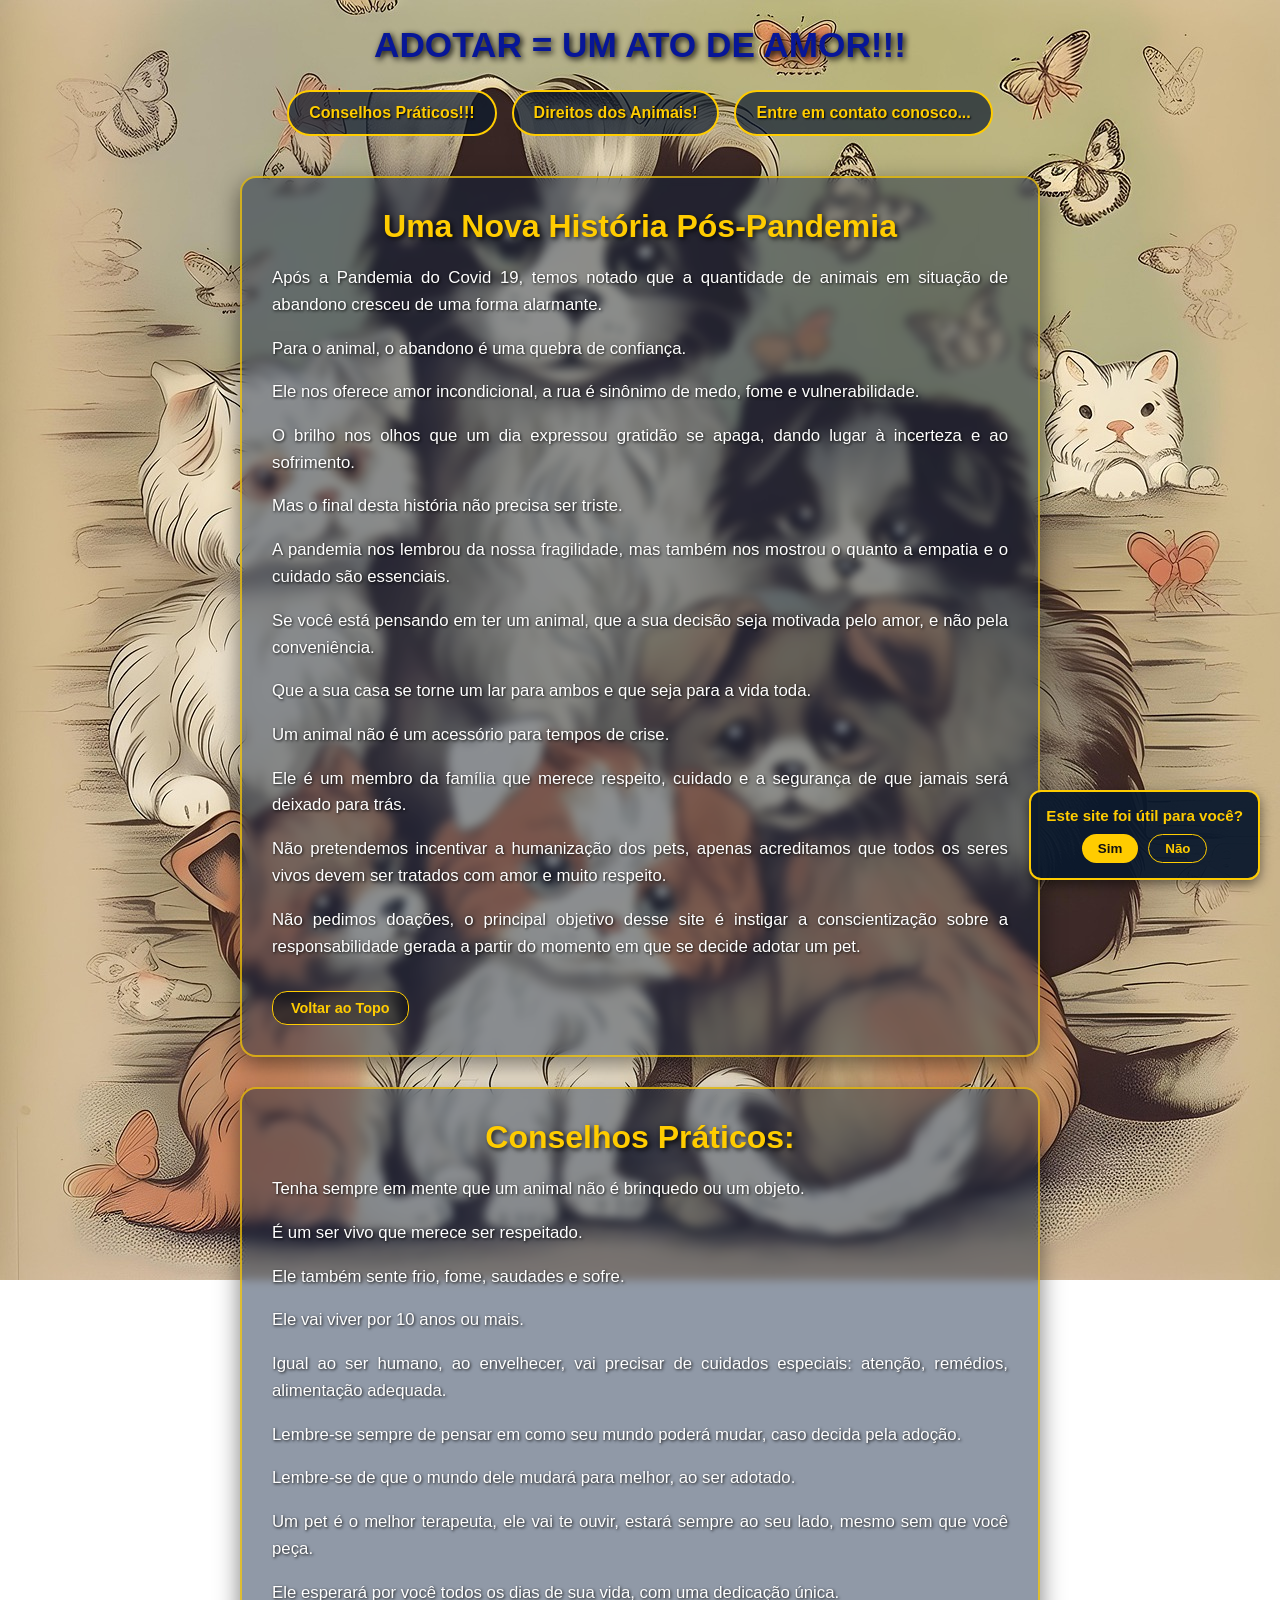
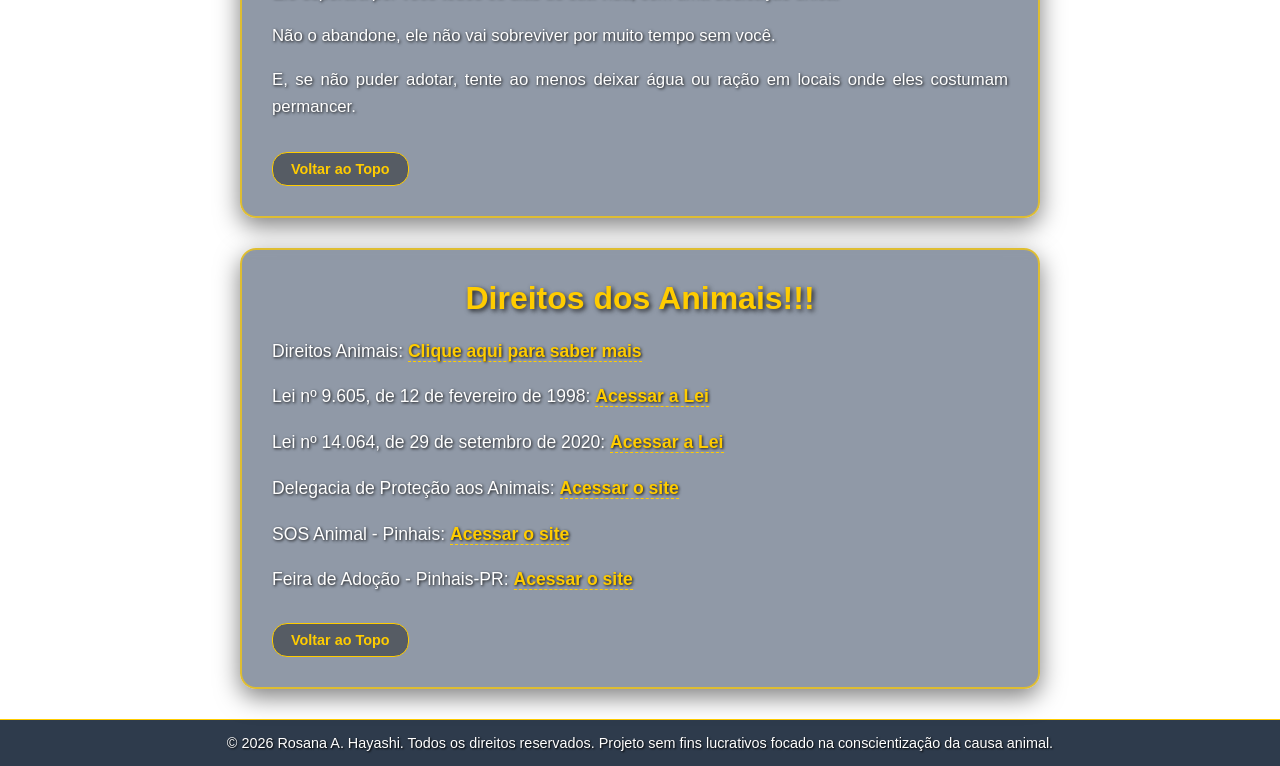
<file: index.html>
<!DOCTYPE html>
<html lang="pt-BR">
<head>
    <meta charset="UTF-8">
    <meta http-equiv="X-UA-Compatible" content="IE=edge">
    <meta name="viewport" content="width=device-width, initial-scale=1.0">
    <title>Index</title>

    <!-- Google tag (gtag.js) -->
    <script async src="https://www.googletagmanager.com/gtag/js?id=G-DK2Q0Q1BSC"></script>
    <script>
        window.dataLayer = window.dataLayer || [];
        function gtag(){dataLayer.push(arguments);}
        gtag('js', new Date());

        gtag('config', 'G-DK2Q0Q1BSC');
    </script>

    <link rel="stylesheet" href="style01.css">
</head>
<body>
    <header id="inicio">
        <h1 class="main-title">ADOTAR = UM ATO DE AMOR!!!</h1>
    </header>

    <nav>
        <div class="botoes-container">
            <a href="conselhos.html" class="button-link">Conselhos Práticos!!!</a>
            <a href="direitos.html" class="button-link">Direitos dos Animais!</a>
            <a href="contato.html" class="button-link">Entre em contato conosco...</a>
        </div>
    </nav>

    <main>
        <div class="content-container">
            <h1>Uma Nova História Pós-Pandemia</h1>

            <p>Após a Pandemia do Covid 19, temos notado que a quantidade de animais em situação de abandono cresceu de uma forma alarmante.</p>
            <p>Para o animal, o abandono é uma quebra de confiança.</p>
            <p>Ele nos oferece amor incondicional, a rua é sinônimo de medo, fome e vulnerabilidade.</p>
            <p>O brilho nos olhos que um dia expressou gratidão se apaga, dando lugar à incerteza e ao sofrimento.</p>
            <p>Mas o final desta história não precisa ser triste.</p>
            <p>A pandemia nos lembrou da nossa fragilidade, mas também nos mostrou o quanto a empatia e o cuidado são essenciais.</p>
            <p>Se você está pensando em ter um animal, que a sua decisão seja motivada pelo amor, e não pela conveniência.</p>
            <p>Que a sua casa se torne um lar para ambos e que seja para a vida toda.</p>
            <p>Um animal não é um acessório para tempos de crise.</p>
            <p>Ele é um membro da família que merece respeito, cuidado e a segurança de que jamais será deixado para trás.</p>
            <p>Não pretendemos incentivar a humanização dos pets, apenas acreditamos que todos os seres vivos devem ser tratados com amor e muito respeito.</p>
            <p>Não pedimos doações, o principal objetivo desse site é instigar a conscientização sobre a responsabilidade gerada a partir do momento em que se decide adotar um pet.</p>
            
            <a href="#inicio" class="back-to-top">Voltar ao Topo</a>
        </div>

        <div id="conselhos" class="content-container">
            <h2>Conselhos Práticos:</h2>

            <p>Tenha sempre em mente que um animal não é brinquedo ou um objeto.</p>
            <p>É um ser vivo que merece ser respeitado.</p>
            <p>Ele também sente frio, fome, saudades e sofre.</p>
            <p>Ele vai viver por 10 anos ou mais.</p>
            <p>Igual ao ser humano, ao envelhecer, vai precisar de cuidados especiais: atenção, remédios, alimentação adequada.</p>
            <p>Lembre-se sempre de pensar em como seu mundo poderá mudar, caso decida pela adoção.</p>
            <p>Lembre-se de que o mundo dele mudará para melhor, ao ser adotado.</p>
            <p>Um pet é o melhor terapeuta, ele vai te ouvir, estará sempre ao seu lado, mesmo sem que você peça.</p>
            <p>Ele esperará por você todos os dias de sua vida, com uma dedicação única.</p>
            <p>Não o abandone, ele não vai sobreviver por muito tempo sem você.</p>
            <p>E, se não puder adotar, tente ao menos deixar água ou ração em locais onde eles costumam permancer.</p>
            
            <a href="#inicio" class="back-to-top">Voltar ao Topo</a>
        </div>

        <div id="direitos" class="content-container">
            <h2>Direitos dos Animais!!!</h2>

            <p class="fonte">
                Direitos Animais: <a href="https://www.gov.br/mma/pt-br/assuntos/biodiversidade-e-biomas/direitos-animais" target="_blank" rel="noopener noreferrer">Clique aqui para saber mais</a>
            </p>

            <p class="fonte">
                Lei nº 9.605, de 12 de fevereiro de 1998: <a href="https://www.planalto.gov.br/ccivil_03/LEIS/L9605.htm" target="_blank" rel="noopener noreferrer">Acessar a Lei</a>
            </p>

            <p class="fonte">
                Lei nº 14.064, de 29 de setembro de 2020: <a href="https://www.planalto.gov.br/ccivil_03/_ato2019-2022/2020/lei/l14064.htm" target="_blank" rel="noopener noreferrer">Acessar a Lei</a>
            </p>

            <p class="fonte">
                Delegacia de Proteção aos Animais: <a href="https://www.policiacivil.pr.gov.br/protecaoanimal" target="_blank" rel="noopener noreferrer">Acessar o site</a>
            </p>

            <p class="fonte">
                SOS Animal - Pinhais: <a href="https://pinhais.atende.net/cidadao/pagina/sos-animal" target="_blank" rel="noopener noreferrer">Acessar o site</a>
            </p>

            <p class="fonte">
                Feira de Adoção - Pinhais-PR: <a href="https://pinhais.atende.net/cidadao/pagina/feira-de-adocao" target="_blank" rel="noopener noreferrer">Acessar o site</a>
            </p>

            <a href="#inicio" class="back-to-top">Voltar ao Topo</a>
        </div>
    </main>

    <!-- 🟡 ESTRUTURA DO WIDGET DE FEEDBACK (Caixa Flutuante) -->
    <div id="feedbackWidget" style="position: fixed; bottom: 20px; right: 20px; background-color: rgba(10, 25, 45, 0.95); border: 2px solid #ffcc00; padding: 15px; border-radius: 12px; color: #fff; z-index: 1000; box-shadow: 0 4px 12px rgba(0,0,0,0.5); text-align: center; max-width: 280px;">
        <p style="margin: 0 0 10px 0; font-size: 0.95em; font-weight: bold; color: #ffcc00;">Este site foi útil para você?</p>
        <div id="feedbackBotoes" style="display: flex; gap: 10px; justify-content: center;">
            <button onclick="enviarFeedback('Sim')" style="background-color: #ffcc00; color: #111; border: none; padding: 6px 16px; border-radius: 15px; font-weight: bold; cursor: pointer;">Sim</button>
            <button onclick="enviarFeedback('Não')" style="background-color: transparent; color: #ffcc00; border: 1px solid #ffcc00; padding: 6px 16px; border-radius: 15px; font-weight: bold; cursor: pointer;">Não</button>
        </div>
        <p id="feedbackMensagem" style="display: none; margin: 5px 0 0 0; font-weight: bold;"></p>
    </div>

    <footer class="footer-container">
        <div class="footer-content">
            <p class="footer-text">&copy; 2026 Rosana A. Hayashi. Todos os direitos reservados. Projeto sem fins lucrativos focado na conscientização da causa animal. </p>
        </div>
    </footer>

    <!-- 🚀 SCRIPT DE FUNCIONAMENTO DO WIDGET -->
    <script>
        function enviarFeedback(opcao) {
            document.getElementById('feedbackBotoes').style.display = 'none';
            var msg = document.getElementById('feedbackMensagem');
            
            if (opcao === 'Sim') {
                msg.textContent = 'Que ótimo! Muito obrigado! 💛';
            } else {
                msg.textContent = 'Obrigado pelo retorno! Vamos melhorar! 🙏';
            }
            msg.style.display = 'block';

            // ENVIO PARA O GOOGLE ANALYTICS (GA4)
            if (typeof gtag === 'function') {
                gtag('event', 'feedback_resposta', {
                    'opcao_escolhida': opcao,
                    'pagina': window.location.pathname
                });
            }

            // Esconde automaticamente após 4 segundos
            setTimeout(function() {
                fecharFeedback();
            }, 4000);
        }

        function fecharFeedback() {
            var widget = document.getElementById('feedbackWidget');
            if (widget) {
                widget.style.opacity = '0';
                widget.style.transform = 'translateY(20px)';
                widget.style.transition = 'all 0.3s ease';
                setTimeout(function() {
                    widget.style.display = 'none';
                }, 300);
            }
        }
    </script>
</body>
</html>
</file>
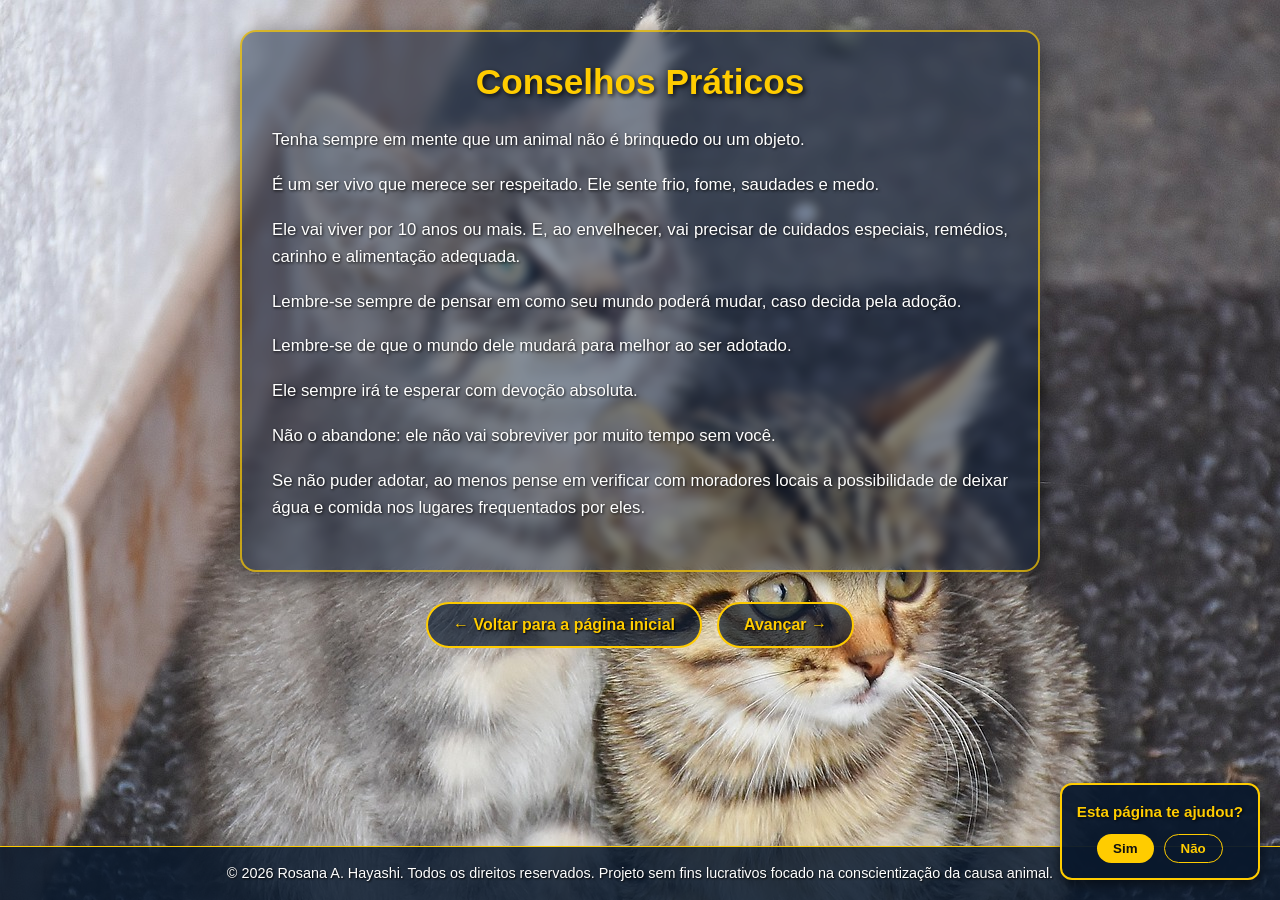
<file: conselhos.html>
<!DOCTYPE html>
<html lang="pt-BR">
<head>
    <meta charset="UTF-8">
    <meta http-equiv="X-UA-Compatible" content="IE=edge">
    <meta name="viewport" content="width=device-width, initial-scale=1.0">
    <title>Conselhos Práticos - Adotar é um Ato de Amor</title>

    <!-- 🚀 Google tag (gtag.js) -->
    <script async src="https://www.googletagmanager.com/gtag/js?id=G-DK2Q0Q1BSC"></script>
    <script>
        window.dataLayer = window.dataLayer || [];
        function gtag(){dataLayer.push(arguments);}
        gtag('js', new Date());

        gtag('config', 'G-DK2Q0Q1BSC');
    </script>

    <style>
        /* ==================== Estilos da Página de Conselhos ==================== */
        body {
            background-image: url("images/kit.jpg");
            background-position: top center;
            background-repeat: no-repeat;
            background-size: cover;
            background-attachment: fixed;
            font-family: 'Poppins', Arial, sans-serif;
            color: #ffffff;
            margin: 0;
            padding: 0;
            min-height: 100vh;
            display: flex;
            flex-direction: column;
        }

        /* Container Principal (Azul Translúcido) */
        main {
            padding: 30px;
            margin: 30px auto 20px auto;
            max-width: 800px;
            width: 90%;
            background-color: rgba(10, 30, 60, 0.45); 
            backdrop-filter: blur(5px);
            -webkit-backdrop-filter: blur(5px);
            border-radius: 16px;
            border: 2px solid rgba(255, 204, 0, 0.7);
            box-shadow: 0 8px 24px rgba(0, 0, 0, 0.5);
            box-sizing: border-box;
            text-align: justify;
        }

        h1 {
            text-align: center;
            color: #ffcc00;
            text-shadow: 2px 2px 5px rgba(0, 0, 0, 0.8);
            font-family: 'Lucida Sans', 'Lucida Grande', Verdana, sans-serif;
            font-size: 2.2em;
            margin-top: 0;
            margin-bottom: 25px;
        }

        p {
            line-height: 1.6;
            margin-bottom: 18px;
            font-size: 1.05em;
            text-shadow: 1px 1px 3px rgba(0, 0, 0, 0.9);
            font-weight: 500;
        }

        /* Container da Navegação e Botões */
        .nav-botoes {
            display: flex;
            justify-content: center;
            gap: 15px;
            margin: 10px auto 30px auto;
            width: 90%;
            max-width: 800px;
            flex-wrap: wrap;
        }

        .button-link {
            display: inline-block;
            padding: 12px 25px;
            border: 2px solid #ffcc00;
            border-radius: 25px;
            color: #ffcc00;
            font-weight: bold;
            text-decoration: none;
            transition: all 0.3s ease;
            background-color: rgba(10, 25, 45, 0.7);
            text-shadow: 1px 1px 2px #000;
            text-align: center;
        }

        .button-link:hover {
            background-color: #ffcc00;
            color: #111;
            border-color: #ffcc00;
            transform: translateY(-2px);
            box-shadow: 0 4px 12px rgba(255, 204, 0, 0.4);
        }

        /* Rodapé */
        .footer-container {
            width: 100%;
            padding: 15px 0;
            background-color: rgba(10, 25, 45, 0.85);
            border-top: 1px solid #ffcc00;
            margin-top: auto;
            text-align: center;
        }

        .footer-text {
            margin: 0;
            font-size: 0.9em;
            color: #ffffff;
            text-shadow: 1px 1px 2px #000;
        }

        /* Responsividade para Celulares */
        @media screen and (max-width: 600px) {
            main {
                padding: 20px 15px;
            }
            h1 {
                font-size: 1.8em;
            }
            .nav-botoes {
                flex-direction: column;
                gap: 10px;
            }
            .button-link {
                width: 100%;
                box-sizing: border-box;
            }
        }
    </style>
</head>
<body>

    <main>
        <h1>Conselhos Práticos</h1>

        <p>Tenha sempre em mente que um animal não é brinquedo ou um objeto.</p>
        <p>É um ser vivo que merece ser respeitado. Ele sente frio, fome, saudades e medo.</p>
        <p>Ele vai viver por 10 anos ou mais. E, ao envelhecer, vai precisar de cuidados especiais, remédios, carinho e alimentação adequada.</p>
        <p>Lembre-se sempre de pensar em como seu mundo poderá mudar, caso decida pela adoção.</p>
        <p>Lembre-se de que o mundo dele mudará para melhor ao ser adotado.</p>
        <p>Ele sempre irá te esperar com devoção absoluta.</p>
        <p>Não o abandone: ele não vai sobreviver por muito tempo sem você.</p>
        <p>Se não puder adotar, ao menos pense em verificar com moradores locais a possibilidade de deixar água e comida nos lugares frequentados por eles.</p>
    </main>

    <nav class="nav-botoes">
        <a href="index.html" class="button-link">← Voltar para a página inicial</a>
        <a href="direitos.html" class="button-link">Avançar →</a>
    </nav>

    <!-- 🟡 ESTRUTURA DO WIDGET DE FEEDBACK (Caixa Flutuante) -->
    <div id="feedbackWidget" style="position: fixed; bottom: 20px; right: 20px; background-color: rgba(10, 25, 45, 0.95); border: 2px solid #ffcc00; padding: 15px; border-radius: 12px; color: #fff; z-index: 1000; box-shadow: 0 4px 12px rgba(0,0,0,0.5); text-align: center; max-width: 280px;">
        <p style="margin: 0 0 10px 0; font-size: 0.95em; font-weight: bold; color: #ffcc00;">Esta página te ajudou?</p>
        <div id="feedbackBotoes" style="display: flex; gap: 10px; justify-content: center;">
            <button onclick="enviarFeedback('Sim')" style="background-color: #ffcc00; color: #111; border: none; padding: 6px 16px; border-radius: 15px; font-weight: bold; cursor: pointer;">Sim</button>
            <button onclick="enviarFeedback('Não')" style="background-color: transparent; color: #ffcc00; border: 1px solid #ffcc00; padding: 6px 16px; border-radius: 15px; font-weight: bold; cursor: pointer;">Não</button>
        </div>
        <p id="feedbackMensagem" style="display: none; margin: 5px 0 0 0; font-weight: bold;"></p>
    </div>

    <footer class="footer-container">
        <div class="footer-content">
            <p class="footer-text">&copy; 2026 Rosana A. Hayashi. Todos os direitos reservados. Projeto sem fins lucrativos focado na conscientização da causa animal.</p>
        </div>
    </footer>

    <!-- 🚀 SCRIPT DE FUNCIONAMENTO DO WIDGET -->
    <script>
        function enviarFeedback(opcao) {
            document.getElementById('feedbackBotoes').style.display = 'none';
            var msg = document.getElementById('feedbackMensagem');
            
            if (opcao === 'Sim') {
                msg.textContent = 'Que ótimo! Muito obrigado! 💛';
            } else {
                msg.textContent = 'Obrigado pelo retorno! Vamos melhorar! 🙏';
            }
            msg.style.display = 'block';

            // ENVIO PARA O GOOGLE ANALYTICS (GA4)
            if (typeof gtag === 'function') {
                gtag('event', 'feedback_resposta', {
                    'opcao_escolhida': opcao,
                    'pagina': window.location.pathname
                });
            }

            // Esconde automaticamente após 4 segundos
            setTimeout(function() {
                fecharFeedback();
            }, 4000);
        }

        function fecharFeedback() {
            var widget = document.getElementById('feedbackWidget');
            if (widget) {
                widget.style.opacity = '0';
                widget.style.transform = 'translateY(20px)';
                widget.style.transition = 'all 0.3s ease';
                setTimeout(function() {
                    widget.style.display = 'none';
                }, 300);
            }
        }
    </script>

</body>
</html>
</file>
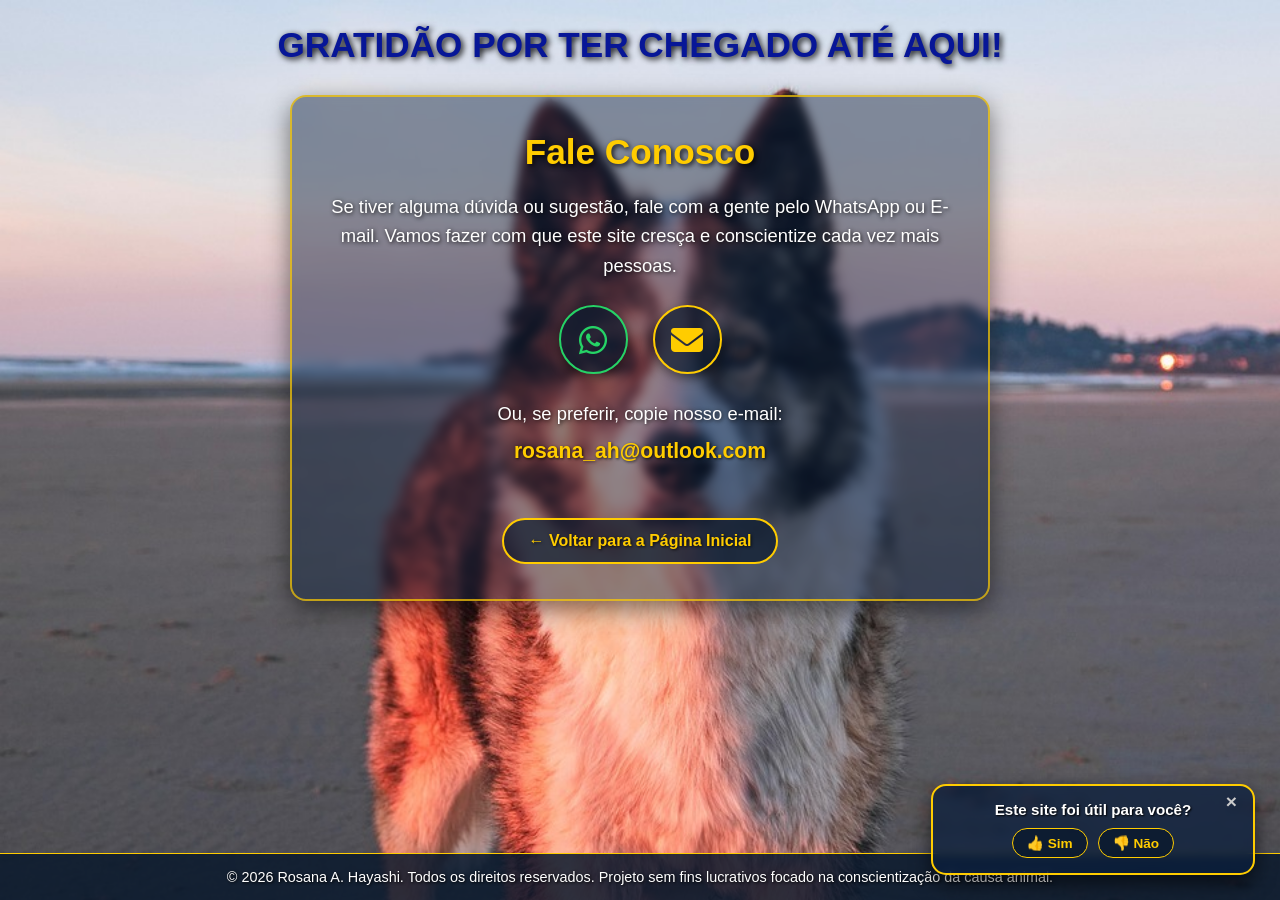
<file: contato.html>
<!DOCTYPE html>
<html lang="pt-BR">
<head>
    <meta charset="UTF-8">
    <meta http-equiv="X-UA-Compatible" content="IE=edge">
    <meta name="viewport" content="width=device-width, initial-scale=1.0">
    <title>Contato - Adotar é um Ato de Amor</title>

    <!-- 🚀 Google tag (gtag.js) -->
    <script async src="https://www.googletagmanager.com/gtag/js?id=G-DK2Q0Q1BSC"></script>
    <script>
      window.dataLayer = window.dataLayer || [];
      function gtag(){dataLayer.push(arguments);}
      gtag('js', new Date());

      gtag('config', 'G-DK2Q0Q1BSC');
    </script>

    <!-- Importação dos ícones (Font Awesome) e Estilos -->
    <link rel="stylesheet" href="https://cdnjs.cloudflare.com/ajax/libs/font-awesome/6.4.2/css/all.min.css">
    <link rel="stylesheet" href="style02.css">
</head>
<body>

    <header id="inicio">
        <h1 class="main-title">GRATIDÃO POR TER CHEGADO ATÉ AQUI!</h1>
    </header>

    <main class="contact-container">
        <h2>Fale Conosco</h2>

        <p class="contact-text">
            Se tiver alguma dúvida ou sugestão, fale com a gente pelo WhatsApp ou E-mail. 
            Vamos fazer com que este site cresça e conscientize cada vez mais pessoas.
        </p>

        <div class="contact-links">
            <!-- Link Direto para o WhatsApp -->
            <a href="https://api.whatsapp.com/send?phone=5541996947574" target="_blank" rel="noopener noreferrer" title="Enviar WhatsApp" class="contact-icon whatsapp">
                <i class="fab fa-whatsapp"></i>
            </a>
            
            <!-- Link Direto para o E-mail -->
            <a href="mailto:rosana_ah@outlook.com" title="Enviar E-mail" class="contact-icon email">
                <i class="fas fa-envelope"></i>
            </a>
        </div>

        <p class="contact-text email-text">
            Ou, se preferir, copie nosso e-mail: <br>
            <strong>rosana_ah@outlook.com</strong>
        </p>

        <a href="index.html" class="button-back">← Voltar para a Página Inicial</a>
    </main>

    <!-- Widget Flutuante de Avaliação -->
    <div class="feedback-flutuante" id="feedbackWidget">
        <button type="button" class="feedback-close" onclick="fecharFeedback()" title="Fechar">×</button>
        <p class="feedback-title">Este site foi útil para você?</p>
        <div class="feedback-botoes" id="feedbackBotoes">
            <button type="button" onclick="enviarFeedback('Sim')">👍 Sim</button>
            <button type="button" onclick="enviarFeedback('Não')">👎 Não</button>
        </div>
        <p class="feedback-mensagem" id="feedbackMensagem" style="display: none;">
            Obrigado pelo seu carinho! 💛
        </p>
    </div>

    <footer class="footer-container">
        <div class="footer-content">
            <p class="footer-text">&copy; 2026 Rosana A. Hayashi. Todos os direitos reservados. Projeto sem fins lucrativos focado na conscientização da causa animal.</p>
        </div>
    </footer>

    <!-- Script de Funcionamento do Widget Flutuante -->
    <script>
        function enviarFeedback(opcao) {
            document.getElementById('feedbackBotoes').style.display = 'none';
            var msg = document.getElementById('feedbackMensagem');
            
            if (opcao === 'Sim') {
                msg.textContent = 'Que ótimo! Muito obrigado! 💛';
            } else {
                msg.textContent = 'Obrigado pelo retorno! Vamos melhorar! 🙏';
            }
            msg.style.display = 'block';

            // 🚀 ENVIO PARA O GOOGLE ANALYTICS
            if (typeof gtag === 'function') {
                gtag('event', 'feedback_resposta', {
                    'opcao_escolhida': opcao,
                    'pagina': window.location.pathname
                });
            } else {
                console.warn('Google Analytics (gtag) não carregou.');
            }

            // Esconde automaticamente após 4 segundos
            setTimeout(function() {
                fecharFeedback();
            }, 4000);
        }

        function fecharFeedback() {
            var widget = document.getElementById('feedbackWidget');
            widget.style.opacity = '0';
            widget.style.transform = 'translateY(20px)';
            setTimeout(function() {
                widget.style.display = 'none';
            }, 300);
        }
    </script>

</body>
</html>
</file>
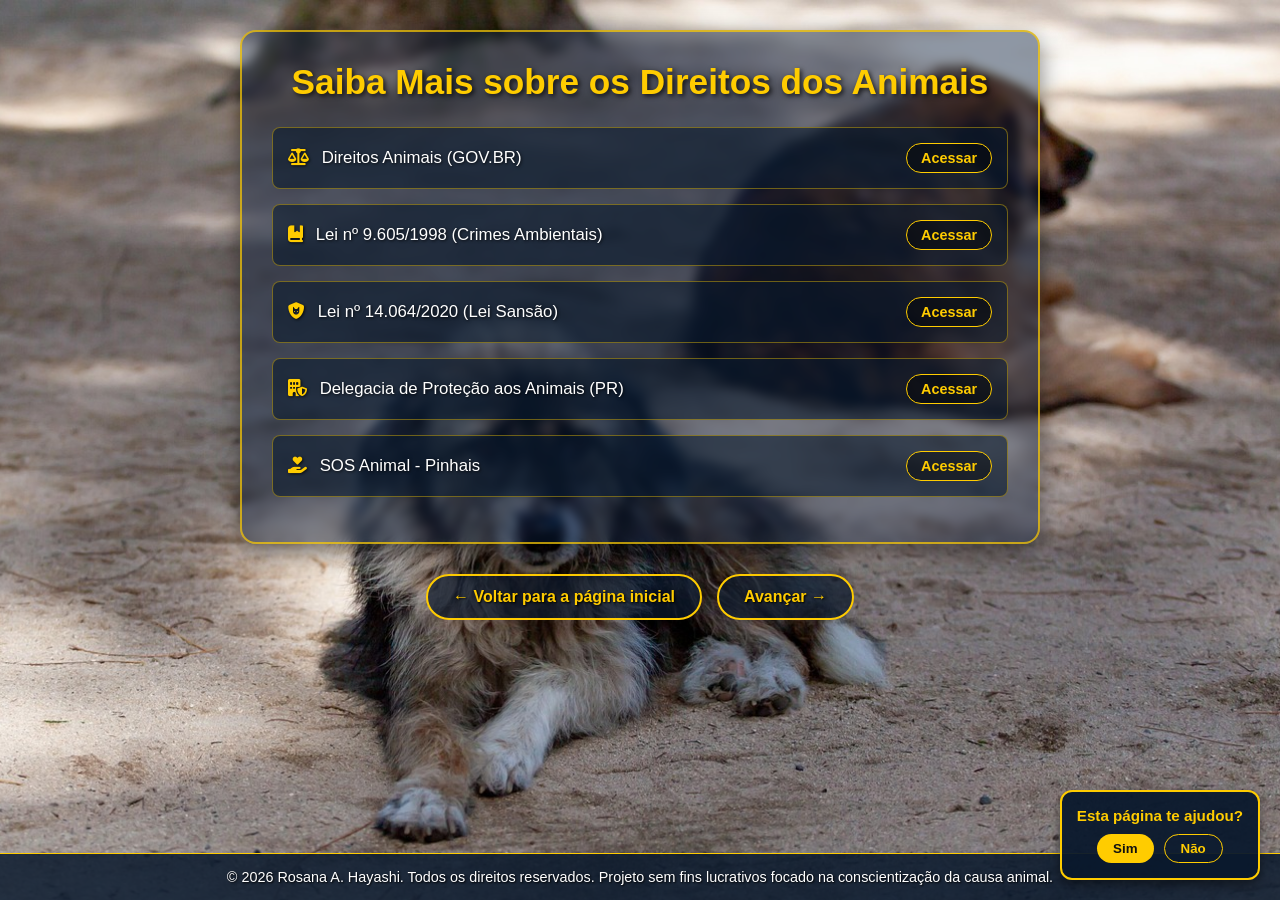
<file: direitos.html>
<!DOCTYPE html>
<html lang="pt-BR">
<head>
    <meta charset="UTF-8">
    <meta http-equiv="X-UA-Compatible" content="IE=edge">
    <meta name="viewport" content="width=device-width, initial-scale=1.0">
    <title>Direitos dos Animais - Adotar é um Ato de Amor</title>

    <!-- 🚀 Google tag (gtag.js) -->
    <script async src="https://www.googletagmanager.com/gtag/js?id=G-DK2Q0Q1BSC"></script>
    <script>
        window.dataLayer = window.dataLayer || [];
        function gtag(){dataLayer.push(arguments);}
        gtag('js', new Date());

        gtag('config', 'G-DK2Q0Q1BSC');
    </script>
    
    <!-- Importação dos ícones (Font Awesome) -->
    <link rel="stylesheet" href="https://cdnjs.cloudflare.com/ajax/libs/font-awesome/6.4.2/css/all.min.css">
    
    <style>
        /* ==================== Estilos da Página de Direitos ==================== */
        body {
            background-image: url("images/straydogs.jpg");
            background-position: top center;
            background-repeat: no-repeat;
            background-size: cover;
            background-attachment: fixed;
            font-family: 'Poppins', Arial, sans-serif;
            color: #ffffff;
            margin: 0;
            padding: 0;
            min-height: 100vh;
            display: flex;
            flex-direction: column;
        }

        /* Container Principal com Azul Translúcido */
        main {
            padding: 30px;
            margin: 30px auto 20px auto;
            max-width: 800px;
            width: 90%;
            background-color: rgba(10, 30, 60, 0.45); 
            backdrop-filter: blur(5px);
            -webkit-backdrop-filter: blur(5px);
            border-radius: 16px;
            border: 2px solid rgba(255, 204, 0, 0.7);
            box-shadow: 0 8px 24px rgba(0, 0, 0, 0.5);
            box-sizing: border-box;
        }

        h2 {
            text-align: center;
            color: #ffcc00;
            text-shadow: 2px 2px 5px rgba(0, 0, 0, 0.8);
            font-family: 'Lucida Sans', 'Lucida Grande', Verdana, sans-serif;
            font-size: 2.2em;
            margin-top: 0;
            margin-bottom: 25px;
        }

        /* Lista de Links de Direitos e Leis */
        .links-list {
            list-style: none;
            padding: 0;
            margin: 0;
        }

        .links-list li {
            background-color: rgba(10, 25, 45, 0.6);
            border: 1px solid rgba(255, 204, 0, 0.4);
            border-radius: 8px;
            padding: 15px;
            margin-bottom: 15px;
            display: flex;
            align-items: center;
            justify-content: space-between;
            flex-wrap: wrap;
            gap: 10px;
            transition: transform 0.2s ease, border-color 0.2s ease;
        }

        .links-list li:hover {
            border-color: #ffcc00;
            transform: translateX(3px);
        }

        .links-list span {
            font-size: 1.05em;
            font-weight: 500;
            text-shadow: 1px 1px 3px rgba(0, 0, 0, 0.8);
        }

        .links-list i {
            color: #ffcc00;
            margin-right: 8px;
        }

        .links-list a {
            color: #ffcc00;
            text-decoration: none;
            font-weight: bold;
            padding: 6px 14px;
            border: 1px solid #ffcc00;
            border-radius: 15px;
            transition: all 0.3s ease;
            font-size: 0.9em;
            background-color: rgba(0, 0, 0, 0.4);
        }

        .links-list a:hover {
            background-color: #ffcc00;
            color: #111;
        }

        /* Container da Navegação e Botões */
        .nav-botoes {
            display: flex;
            justify-content: center;
            gap: 15px;
            margin: 10px auto 30px auto;
            width: 90%;
            max-width: 800px;
            flex-wrap: wrap;
        }

        .button-link {
            display: inline-block;
            padding: 12px 25px;
            border: 2px solid #ffcc00;
            border-radius: 25px;
            color: #ffcc00;
            font-weight: bold;
            text-decoration: none;
            transition: all 0.3s ease;
            background-color: rgba(10, 25, 45, 0.7);
            text-shadow: 1px 1px 2px #000;
            text-align: center;
        }

        .button-link:hover {
            background-color: #ffcc00;
            color: #111;
            border-color: #ffcc00;
            transform: translateY(-2px);
            box-shadow: 0 4px 12px rgba(255, 204, 0, 0.4);
        }

        /* Rodapé */
        .footer-container {
            width: 100%;
            padding: 15px 0;
            background-color: rgba(10, 25, 45, 0.85);
            border-top: 1px solid #ffcc00;
            margin-top: auto;
            text-align: center;
        }

        .footer-text {
            margin: 0;
            font-size: 0.9em;
            color: #ffffff;
            text-shadow: 1px 1px 2px #000;
        }

        /* Responsividade */
        @media screen and (max-width: 600px) {
            main {
                padding: 20px 15px;
            }
            h2 {
                font-size: 1.6em;
            }
            .links-list li {
                flex-direction: column;
                align-items: flex-start;
            }
            .links-list a {
                align-self: flex-end;
            }
            .nav-botoes {
                flex-direction: column;
                gap: 10px;
            }
            .button-link {
                width: 100%;
                box-sizing: border-box;
            }
        }
    </style>
</head>
<body>

    <main>
        <h2>Saiba Mais sobre os Direitos dos Animais</h2>

        <ul class="links-list">
            <li>
                <span><i class="fa-solid fa-scale-balanced"></i> Direitos Animais (GOV.BR)</span>
                <a href="https://www.gov.br/mma/pt-br/assuntos/biodiversidade-e-biomas/direitos-animais" target="_blank" rel="noopener">Acessar</a>
            </li>
            <li>
                <span><i class="fa-solid fa-book-bookmark"></i> Lei nº 9.605/1998 (Crimes Ambientais)</span>
                <a href="https://www.planalto.gov.br/ccivil_03/LEIS/L9605.htm" target="_blank" rel="noopener">Acessar</a>
            </li>
            <li>
                <span><i class="fa-solid fa-shield-cat"></i> Lei nº 14.064/2020 (Lei Sansão)</span>
                <a href="https://www.planalto.gov.br/ccivil_03/_ato2019-2022/2020/lei/l14064.htm" target="_blank" rel="noopener">Acessar</a>
            </li>
            <li>
                <span><i class="fa-solid fa-building-shield"></i> Delegacia de Proteção aos Animais (PR)</span>
                <a href="https://www.policiacivil.pr.gov.br/protecaoanimal" target="_blank" rel="noopener">Acessar</a>
            </li>
            <li>
                <span><i class="fa-solid fa-hand-holding-heart"></i> SOS Animal - Pinhais</span>
                <a href="https://pinhais.atende.net/cidadao/pagina/sos-animal" target="_blank" rel="noopener">Acessar</a>
            </li>
        </ul>
    </main>

    <nav class="nav-botoes">
        <a href="index.html" class="button-link">← Voltar para a página inicial</a>
        <a href="contato.html" class="button-link">Avançar →</a>
    </nav>

    <!-- 🟡 ESTRUTURA DO WIDGET DE FEEDBACK (Caixa Flutuante) -->
    <div id="feedbackWidget" style="position: fixed; bottom: 20px; right: 20px; background-color: rgba(10, 25, 45, 0.95); border: 2px solid #ffcc00; padding: 15px; border-radius: 12px; color: #fff; z-index: 1000; box-shadow: 0 4px 12px rgba(0,0,0,0.5); text-align: center; max-width: 280px;">
        <p style="margin: 0 0 10px 0; font-size: 0.95em; font-weight: bold; color: #ffcc00;">Esta página te ajudou?</p>
        <div id="feedbackBotoes" style="display: flex; gap: 10px; justify-content: center;">
            <button onclick="enviarFeedback('Sim')" style="background-color: #ffcc00; color: #111; border: none; padding: 6px 16px; border-radius: 15px; font-weight: bold; cursor: pointer;">Sim</button>
            <button onclick="enviarFeedback('Não')" style="background-color: transparent; color: #ffcc00; border: 1px solid #ffcc00; padding: 6px 16px; border-radius: 15px; font-weight: bold; cursor: pointer;">Não</button>
        </div>
        <p id="feedbackMensagem" style="display: none; margin: 5px 0 0 0; font-weight: bold;"></p>
    </div>

    <footer class="footer-container">
        <div class="footer-content">
            <p class="footer-text">&copy; 2026 Rosana A. Hayashi. Todos os direitos reservados. Projeto sem fins lucrativos focado na conscientização da causa animal.</p>
        </div>
    </footer>

    <!-- 🚀 SCRIPT DE FUNCIONAMENTO DO WIDGET -->
    <script>
        function enviarFeedback(opcao) {
            document.getElementById('feedbackBotoes').style.display = 'none';
            var msg = document.getElementById('feedbackMensagem');
            
            if (opcao === 'Sim') {
                msg.textContent = 'Que ótimo! Muito obrigado! 💛';
            } else {
                msg.textContent = 'Obrigado pelo retorno! Vamos melhorar! 🙏';
            }
            msg.style.display = 'block';

            // ENVIO PARA O GOOGLE ANALYTICS (GA4)
            if (typeof gtag === 'function') {
                gtag('event', 'feedback_resposta', {
                    'opcao_escolhida': opcao,
                    'pagina': window.location.pathname
                });
            }

            // Esconde automaticamente após 4 segundos
            setTimeout(function() {
                fecharFeedback();
            }, 4000);
        }

        function fecharFeedback() {
            var widget = document.getElementById('feedbackWidget');
            if (widget) {
                widget.style.opacity = '0';
                widget.style.transform = 'translateY(20px)';
                widget.style.transition = 'all 0.3s ease';
                setTimeout(function() {
                    widget.style.display = 'none';
                }, 300);
            }
        }
    </script>

</body>
</html>
</file>
<file: style01.css>
/* ==================== Estilos Gerais ==================== */
body {
    background-image: url("images/dogsreunidos.jpg");
    background-position: top center;
    background-repeat: no-repeat;
    background-size: cover;
    background-attachment: fixed;
    font-family: 'Poppins', Arial, sans-serif;
    color: #ffffff;
    margin: 0;
    padding: 0;
    min-height: 100vh;
    display: flex;
    flex-direction: column;
}

/* ==================== Título Principal ==================== */
h1.main-title {
    text-align: center;
    color: #071697;
    font-size: 2.2em;
    margin: 25px 15px 15px 15px;
    text-shadow: 2px 2px 6px #000000;
    font-family: 'Lucida Sans', 'Lucida Grande', Verdana, sans-serif;
}

/* ==================== Barra de Botões do Topo ==================== */
.botoes-container {
    display: flex;
    justify-content: center;
    gap: 15px;
    margin: 10px auto 20px auto;
    width: 90%;
    max-width: 800px;
    flex-wrap: wrap;
}

.button-link {
    display: inline-block;
    padding: 12px 20px;
    border: 2px solid #ffcc00;
    border-radius: 25px;
    color: #ffcc00;
    font-weight: bold;
    text-decoration: none;
    transition: all 0.3s ease;
    background-color: rgba(10, 25, 45, 0.7);
    text-shadow: 1px 1px 2px #000;
    text-align: center;
}

.button-link:hover {
    background-color: #ffcc00;
    color: #111;
    transform: translateY(-2px);
    box-shadow: 0 4px 14px rgba(255, 204, 0, 0.5);
}

/* ==================== Containers de Conteúdo ==================== */
.content-container {
    padding: 30px;
    margin: 20px auto 30px auto;
    max-width: 800px;
    width: 90%;
    background-color: rgba(10, 30, 60, 0.45); 
    backdrop-filter: blur(5px);
    -webkit-backdrop-filter: blur(5px);
    border-radius: 16px;
    border: 2px solid rgba(255, 204, 0, 0.7);
    box-shadow: 0 8px 24px rgba(0, 0, 0, 0.5);
    box-sizing: border-box;
    text-align: justify;
}

.content-container h1, 
.content-container h2 {
    text-align: center;
    color: #ffcc00;
    text-shadow: 2px 2px 5px rgba(0, 0, 0, 0.8);
    font-family: 'Lucida Sans', 'Lucida Grande', Verdana, sans-serif;
    font-size: 2em;
    margin-top: 0;
    margin-bottom: 20px;
}

.content-container p {
    line-height: 1.6;
    margin-bottom: 16px;
    font-size: 1.05em;
    color: #ffffff;
    text-shadow: 1px 1px 3px rgba(0, 0, 0, 0.9);
    font-weight: 500;
}

/* Links da seção Direitos */
p.fonte {
    font-size: 1.1em;
    margin-bottom: 15px;
}

p.fonte a {
    color: #ffcc00;
    text-decoration: none;
    font-weight: bold;
    border-bottom: 1px dashed #ffcc00;
    transition: color 0.2s ease;
}

p.fonte a:hover {
    color: #ffffff;
    border-bottom-style: solid;
}

/* Botão Voltar ao Topo */
.back-to-top {
    display: inline-block;
    margin-top: 15px;
    padding: 8px 18px;
    border: 1px solid #ffcc00;
    border-radius: 15px;
    color: #ffcc00;
    text-decoration: none;
    font-size: 0.9em;
    font-weight: bold;
    background-color: rgba(0, 0, 0, 0.4);
    transition: all 0.3s ease;
}

.back-to-top:hover {
    background-color: #ffcc00;
    color: #111;
}

/* ==================== Rodapé ==================== */
.footer-container {
    width: 100%;
    padding: 15px 0;
    background-color: rgba(10, 25, 45, 0.85);
    border-top: 1px solid #ffcc00;
    margin-top: auto;
    text-align: center;
}

.footer-text {
    margin: 0;
    font-size: 0.9em;
    color: #ffffff;
    text-shadow: 1px 1px 2px #000;
}

/* Responsividade */
@media screen and (max-width: 600px) {
    h1.main-title {
        font-size: 1.6em;
    }
    .content-container {
        padding: 20px 15px;
    }
    .botoes-container {
        flex-direction: column;
        gap: 10px;
    }
    .button-link {
        width: 100%;
        box-sizing: border-box;
    }
}
</file>
<file: style02.css>
/* ==================== Estilos Gerais ==================== */
body {
    background-image: url("images/sunshinedog.jpg");
    background-position: top center;
    background-repeat: no-repeat;
    background-size: cover;
    background-attachment: fixed;
    font-family: 'Poppins', Arial, sans-serif;
    color: #ffffff;
    margin: 0;
    padding: 0;
    min-height: 100vh;
    display: flex;
    flex-direction: column;
}

/* ==================== Título Principal ==================== */
h1.main-title {
    text-align: center;
    color: #071697;
    font-size: 2.2em;
    margin: 25px 15px 10px 15px;
    text-shadow: 2px 2px 6px #000000;
    font-family: 'Lucida Sans', 'Lucida Grande', Verdana, sans-serif;
}

/* ==================== Container de Contato (Azul Transparente) ==================== */
.contact-container {
    /* Fundo Azul Translúcido (Tom Azul Noturno / Oceano com transparência) */
    background-color: rgba(10, 30, 60, 0.45); 
    /* Efeito de Vidro Fosco (Blur) */
    backdrop-filter: blur(5px);
    -webkit-backdrop-filter: blur(5px);
    padding: 35px 30px;
    margin: 20px auto 30px auto;
    max-width: 700px;
    width: 90%;
    border-radius: 16px;
    border: 2px solid rgba(255, 204, 0, 0.7);
    box-shadow: 0 8px 24px rgba(0, 0, 0, 0.5);
    box-sizing: border-box;
    text-align: center;
}

.contact-container h2 {
    color: #ffcc00;
    font-size: 2.2em;
    margin-top: 0;
    margin-bottom: 20px;
    text-shadow: 2px 2px 5px rgba(0, 0, 0, 0.8);
}

.contact-text {
    font-size: 1.15em;
    line-height: 1.6;
    margin-bottom: 25px;
    color: #ffffff;
    text-shadow: 1px 1px 4px rgba(0, 0, 0, 0.9);
    font-weight: 500;
}

/* ==================== Ícones de Contato ==================== */
.contact-links {
    display: flex;
    justify-content: center;
    gap: 25px;
    margin: 25px 0;
}

.contact-icon {
    display: flex;
    align-items: center;
    justify-content: center;
    width: 65px;
    height: 65px;
    border-radius: 50%;
    font-size: 2em;
    text-decoration: none;
    transition: all 0.3s ease;
    box-shadow: 0 4px 12px rgba(0, 0, 0, 0.5);
    background-color: rgba(10, 25, 45, 0.7);
}

.contact-icon.whatsapp {
    color: #25D366;
    border: 2px solid #25D366;
}

.contact-icon.whatsapp:hover {
    background-color: #25D366;
    color: #ffffff;
    transform: translateY(-5px);
    box-shadow: 0 6px 18px rgba(37, 211, 102, 0.6);
}

.contact-icon.email {
    color: #ffcc00;
    border: 2px solid #ffcc00;
}

.contact-icon.email:hover {
    background-color: #ffcc00;
    color: #111;
    transform: translateY(-5px);
    box-shadow: 0 6px 18px rgba(255, 204, 0, 0.6);
}

.email-text strong {
    color: #ffcc00;
    font-size: 1.15em;
    display: inline-block;
    margin-top: 5px;
    text-shadow: 1px 1px 3px rgba(0, 0, 0, 0.8);
}

/* ==================== Botão de Voltar ==================== */
.button-back {
    display: inline-block;
    margin-top: 25px;
    padding: 12px 25px;
    border: 2px solid #ffcc00;
    border-radius: 25px;
    color: #ffcc00;
    font-weight: bold;
    text-decoration: none;
    transition: all 0.3s ease;
    background-color: rgba(10, 25, 45, 0.7);
    text-shadow: 1px 1px 3px rgba(0, 0, 0, 0.8);
}

.button-back:hover {
    background-color: #ffcc00;
    color: #111;
    transform: translateY(-2px);
    box-shadow: 0 4px 14px rgba(255, 204, 0, 0.5);
}

/* ==================== Widget Flutuante (Azul Transparente) ==================== */
.feedback-flutuante {
    position: fixed;
    bottom: 25px;
    right: 25px;
    background-color: rgba(10, 30, 60, 0.75);
    backdrop-filter: blur(5px);
    -webkit-backdrop-filter: blur(5px);
    border: 2px solid #ffcc00;
    border-radius: 15px;
    padding: 15px 20px;
    z-index: 9999;
    box-shadow: 0 8px 20px rgba(0, 0, 0, 0.6);
    text-align: center;
    max-width: 280px;
    width: calc(100% - 50px);
    transition: opacity 0.3s ease, transform 0.3s ease;
}

.feedback-close {
    position: absolute;
    top: 5px;
    right: 10px;
    background: transparent;
    border: none;
    color: #ccc;
    font-size: 1.2em;
    font-weight: bold;
    cursor: pointer;
    line-height: 1;
}

.feedback-close:hover {
    color: #ffcc00;
}

.feedback-title {
    font-size: 0.95em;
    font-weight: bold;
    color: #ffffff;
    margin: 0 0 10px 0;
    text-shadow: 1px 1px 2px #000;
}

.feedback-botoes {
    display: flex;
    justify-content: center;
    gap: 10px;
}

.feedback-botoes button {
    background-color: rgba(10, 25, 45, 0.8);
    color: #ffcc00;
    border: 1px solid #ffcc00;
    padding: 6px 14px;
    border-radius: 15px;
    font-weight: bold;
    font-size: 0.85em;
    cursor: pointer;
    transition: all 0.2s ease;
}

.feedback-botoes button:hover {
    background-color: #ffcc00;
    color: #111;
    transform: translateY(-2px);
}

.feedback-mensagem {
    font-size: 0.9em;
    color: #ffcc00;
    margin: 5px 0 0 0;
    font-weight: bold;
}

/* ==================== Rodapé ==================== */
.footer-container {
    width: 100%;
    padding: 15px 0;
    background-color: rgba(10, 25, 45, 0.85);
    border-top: 1px solid #ffcc00;
    margin-top: auto;
    text-align: center;
}

.footer-text {
    margin: 0;
    font-size: 0.9em;
    color: #ffffff;
    text-shadow: 1px 1px 3px #000;
}

/* Responsividade para Celulares */
@media screen and (max-width: 600px) {
    h1.main-title {
        font-size: 1.6em;
    }
    .contact-container {
        padding: 25px 15px;
    }
    .contact-icon {
        width: 55px;
        height: 55px;
        font-size: 1.7em;
    }
    .button-back {
        width: 100%;
        box-sizing: border-box;
    }
    .feedback-flutuante {
        bottom: 15px;
        right: 15px;
        left: 15px;
        max-width: none;
        width: auto;
    }
}
</file>
